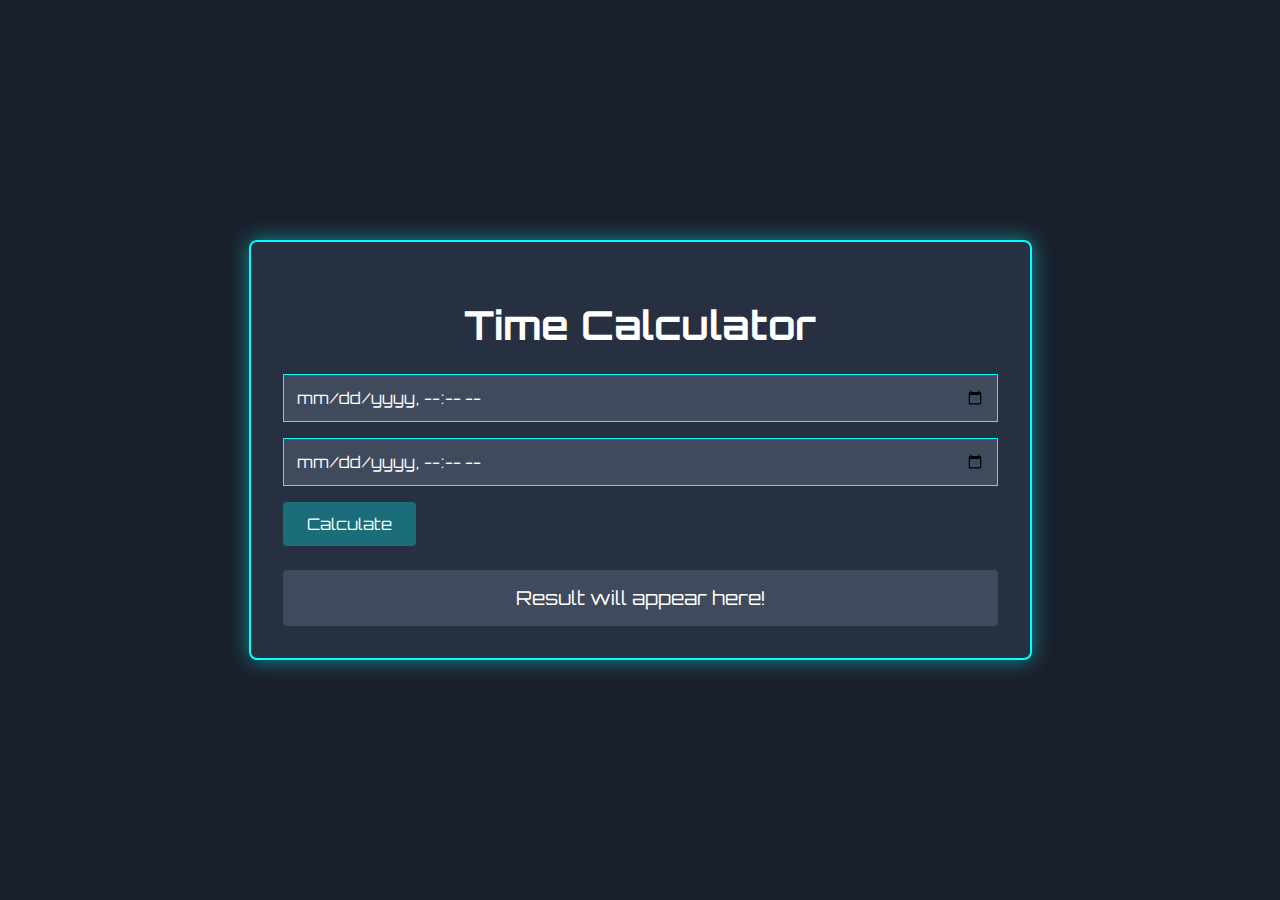
<file: index.html>
<!DOCTYPE html>
<html lang="en">
<head>
    <meta charset="UTF-8">
    <meta name="viewport" content="width=device-width, initial-scale=1.0">
    <title>Time Calculator</title>
    <!-- Link to External CSS -->
    <link rel="stylesheet" href="style.css">
    <link href="https://fonts.googleapis.com/css2?family=Orbitron:wght@400;700&display=swap" rel="stylesheet">
</head>
<body>
    <div class="container">
        <h1>Time Calculator</h1>
        <input type="datetime-local" id="startDateTime" class="input" placeholder="Start Date & Time">
        <input type="datetime-local" id="endDateTime" class="input" placeholder="End Date & Time">
        <button class="button" onclick="calculateTime()">Calculate</button>
        <div id="result" class="result">
            <p>Result will appear here!</p>
        </div>
    </div>

    <!-- Link to External JavaScript -->
    <script src="script.js"></script>
</body>
</html>
</file>
<file: style.css>
:root {
    --neon-blue: #00ffff;
    --neon-pink: #ff00ff;
    --neon-green: #00ff00;
}

@keyframes neonBreathing {
    0%, 100% { opacity: 1; }
    50% { opacity: 0.5; }
}

@keyframes neonRotate {
    0% { border-color: var(--neon-blue); }
    33% { border-color: var(--neon-pink); }
    66% { border-color: var(--neon-green); }
    100% { border-color: var(--neon-blue); }
}

@keyframes textColorChange {
    0% { color: var(--neon-blue); text-shadow: 0 0 5px var(--neon-blue), 0 0 10px var(--neon-blue), 0 0 15px var(--neon-blue); }
    33% { color: var(--neon-pink); text-shadow: 0 0 5px var(--neon-pink), 0 0 10px var(--neon-pink), 0 0 15px var(--neon-pink); }
    66% { color: var(--neon-green); text-shadow: 0 0 5px var(--neon-green), 0 0 10px var(--neon-green), 0 0 15px var(--neon-green); }
    100% { color: var(--neon-blue); text-shadow: 0 0 5px var(--neon-blue), 0 0 10px var(--neon-blue), 0 0 15px var(--neon-blue); }
}

body {
    background-color: #1a202c;
    color: white;
    font-family: 'Orbitron', sans-serif;
    display: flex;
    justify-content: center;
    align-items: center;
    height: 100vh;
    margin: 0;
}

.container {
    background-color: rgba(45, 55, 72, 0.7);
    padding: 2rem;
    border-radius: 0.5rem;
    box-shadow: 0 0 20px rgba(0, 255, 255, 0.5);
    animation: neonRotate 5s linear infinite, neonBreathing 2s ease-in-out infinite;
    border: 2px solid var(--neon-blue);
}

h1 {
    font-size: 2.5rem;
    margin-bottom: 1.5rem;
    text-align: center;
    animation: textColorChange 5s linear infinite;
}

.input {
    background-color: rgba(74, 85, 104, 0.7);
    border: 1px solid var(--neon-blue);
    color: white;
    padding: 0.75rem;
    margin-bottom: 1rem;
    width: 100%;
    box-sizing: border-box;
    font-family: 'Orbitron', sans-serif;
    font-size: 1rem;
    transition: border-color 0.3s;
}

.input:focus {
    outline: none;
    border-color: var(--neon-pink);
}

.button {
    background-color: rgba(0, 255, 255, 0.3);
    color: white;
    padding: 0.75rem 1.5rem;
    border: none;
    border-radius: 0.25rem;
    cursor: pointer;
    font-family: 'Orbitron', sans-serif;
    font-size: 1rem;
    transition: background-color 0.3s, text-shadow 0.3s;
    animation: neonBreathing 2s ease-in-out infinite;
}

.button:hover {
    background-color: rgba(64, 255, 255, 0.5);
    text-shadow: 0 0 5px var(--neon-blue), 0 0 10px var(--neon-blue);
}

.result {
    margin-top: 1.5rem;
    padding: 1rem;
    background-color: rgba(74, 85, 104, 0.7);
    border-radius: 0.25rem;
    text-align: center;
    animation: neonBreathing 2s ease-in-out infinite;
}

.result p {
    margin: 0;
    font-size: 1.2rem;
    animation: textColorChange 5s linear infinite;
}
</file>
